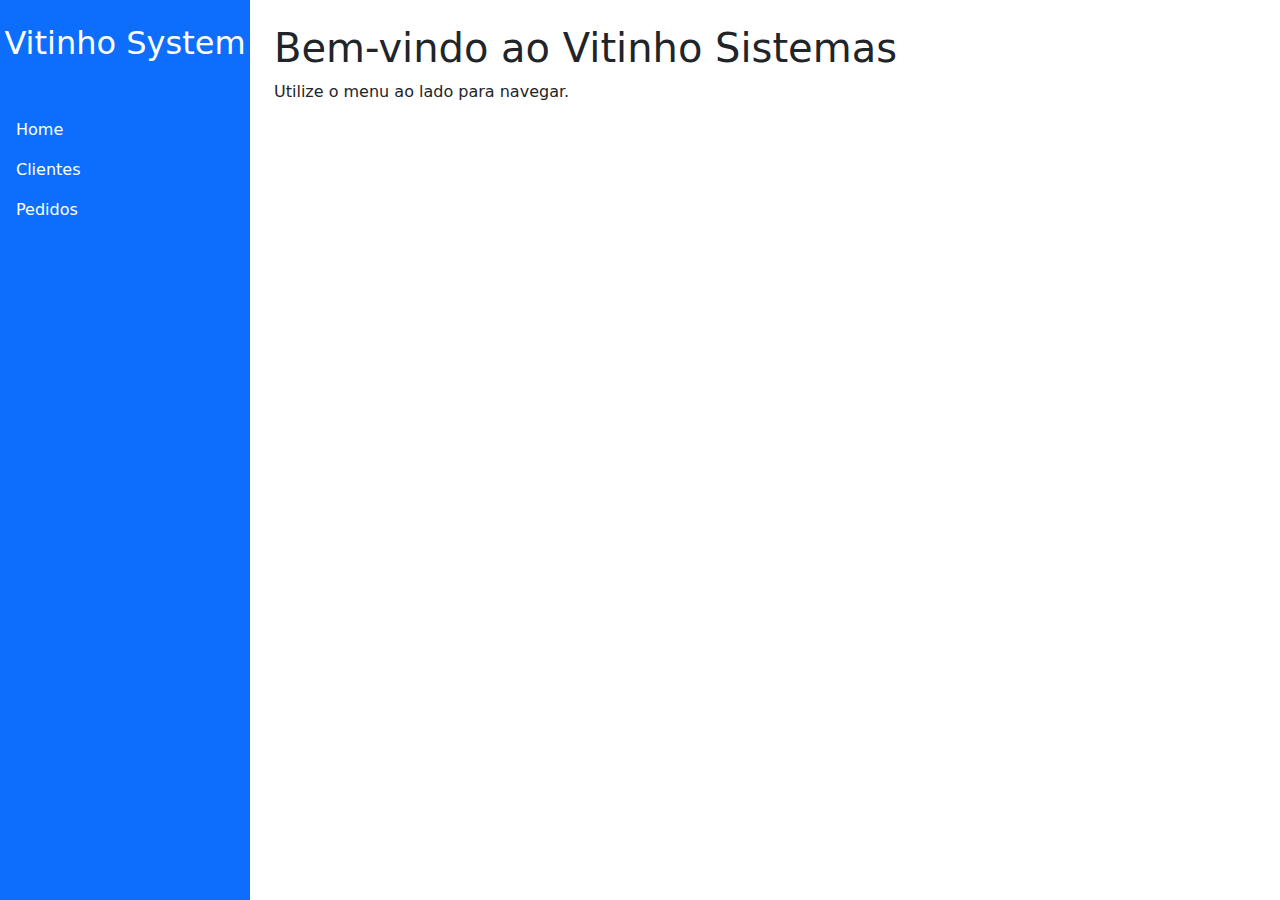
<file: index.html>
<!DOCTYPE html>
<html lang="pt-br">
<head>
    <meta charset="UTF-8">
    <meta name="viewport" content="width=device-width, initial-scale=1.0">
    <title>Home</title>
    <link href="https://cdn.jsdelivr.net/npm/bootstrap@5.3.3/dist/css/bootstrap.min.css" rel="stylesheet" integrity="sha384-QWTKZyjpPEjISv5WaRU9OFeRpok6YctnYmDr5pNlyT2bRjXh0JMhjY6hW+ALEwIH" crossorigin="anonymous">
    <link rel="stylesheet" href="styles/sidebar.css">
</head>
<body>
    <div class="d-flex">
        <nav id="sidebar" class="bg-primary text-white">
            <h2 class="text-center mt-4">Vitinho System</h2>
            <ul class="nav flex-column mt-5">
                <li class="nav-item">
                    <a href="index.html" class="nav-link text-white">Home</a>
                </li>
                <li class="nav-item">
                    <a href="clientes.html" class="nav-link text-white">Clientes</a>
                </li>
                <li class="nav-item">
                    <a href="pedidos.html" class="nav-link text-white">Pedidos</a>
                </li>
            </ul>
        </nav>

        <main class="flex-grow-1 p-4">
            <h1>Bem-vindo ao Vitinho Sistemas</h1>
            <p>Utilize o menu ao lado para navegar.</p>
        </main>
    </div>
    <script src="https://cdn.jsdelivr.net/npm/bootstrap@5.3.3/dist/js/bootstrap.bundle.min.js"></script>
</body>
</html>
</file>
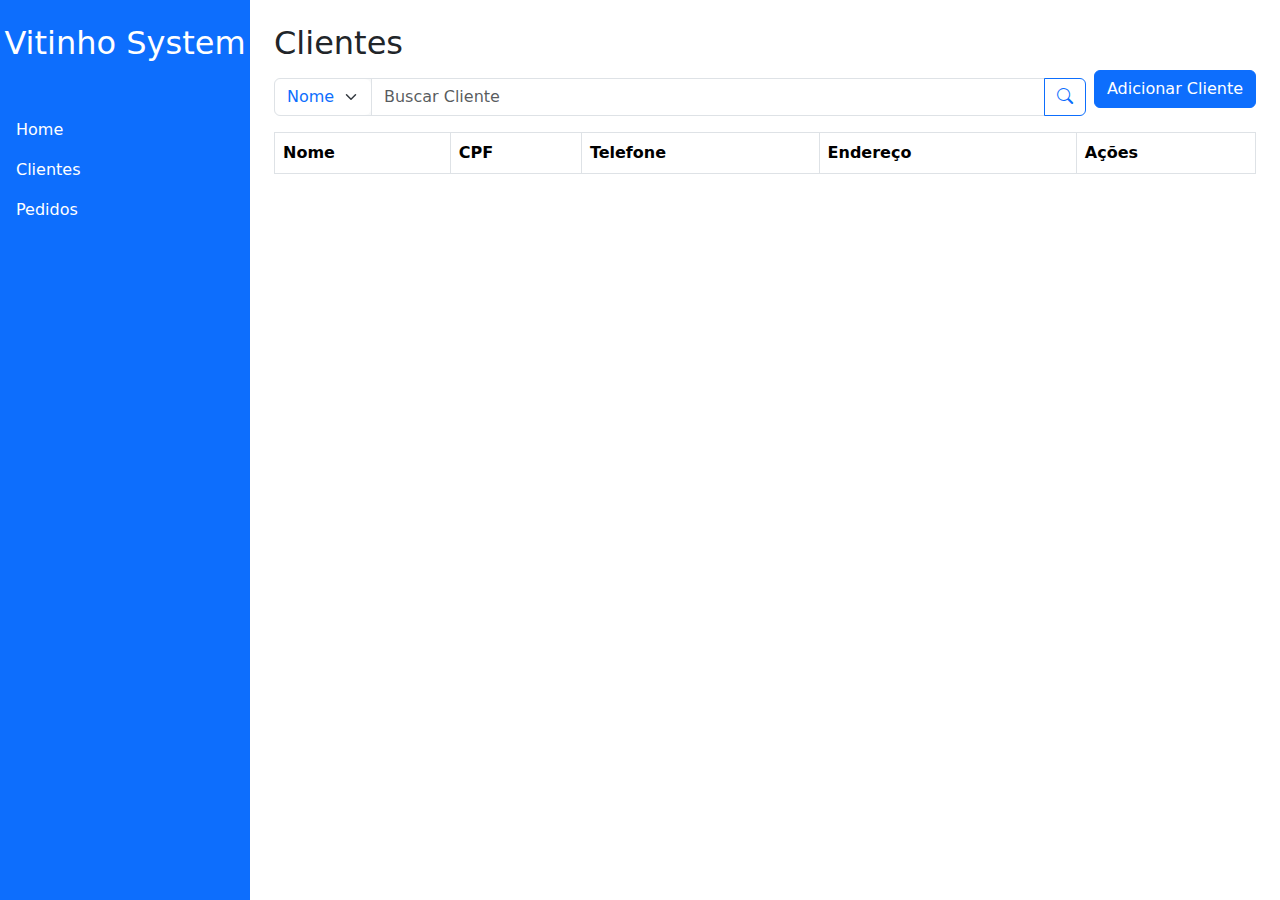
<file: clientes.html>
<!DOCTYPE html>
<html lang="pt-br">
<head>
    <meta charset="UTF-8">
    <meta name="viewport" content="width=device-width, initial-scale=1.0">
    <title>Clientes</title>
    <link rel="stylesheet" href="https://cdn.jsdelivr.net/npm/bootstrap-icons@1.11.3/font/bootstrap-icons.min.css">
    <link href="https://cdn.jsdelivr.net/npm/bootstrap@5.3.3/dist/css/bootstrap.min.css" rel="stylesheet" integrity="sha384-QWTKZyjpPEjISv5WaRU9OFeRpok6YctnYmDr5pNlyT2bRjXh0JMhjY6hW+ALEwIH" crossorigin="anonymous">
    <link rel="stylesheet" href="styles/sidebar.css">
</head>
<body>
    <div class="d-flex">
        <nav id="sidebar" class="bg-primary text-white">
            <h2 class="text-center mt-4">Vitinho System</h2>
            <ul class="nav flex-column mt-5">
                <li class="nav-item">
                    <a href="index.html" class="nav-link text-white">Home</a>
                </li>
                <li class="nav-item">
                    <a href="clientes.html" class="nav-link text-white">Clientes</a>
                </li>
                <li class="nav-item">
                    <a href="pedidos.html" class="nav-link text-white">Pedidos</a>
                </li>
            </ul>
        </nav>

        <main class="flex-grow-1 p-4">
            <h2>Clientes</h2>
            <!-- Aqui adicionamos data-bs-toggle e data-bs-target para abrir o modal -->
            <div class="d-flex flex-wrap justify-content-between align-items-center mb-2">
                <div class="d-flex flex-grow-1 me-2 mb-2 mb-md-0">
                    <div class="input-group flex-grow-1">
                        <div class="input-group-text p-0">
                            <select class="text-primary form-select border-0" id="search-type">
                                <option value="nome" selected>Nome</option>
                                <option value="cpf">CPF</option>
                            </select>
                        </div>
                        <input type="text" class="form-control" id="search-input" placeholder="Buscar Cliente">
                        <button class="btn btn-outline-primary" type="button" id="search-button">
                            <i class="bi bi-search"></i>
                        </button>
                    </div>
                </div>
                <div>
                    <button class="btn btn-primary mb-3" id="add-client" data-bs-toggle="modal" data-bs-target="#cliente-modal">Adicionar Cliente</button>
                </div>
            </div>
            <table class="table table-bordered">
                <thead>
                    <tr>
                        <th>Nome</th>
                        <th>CPF</th>
                        <th>Telefone</th>
                        <th>Endereço</th>
                        <th>Ações</th>
                    </tr>
                </thead>
                <tbody id="clients-table"></tbody>
            </table>
        </main>
    </div>

    <!-- Modal de Cliente -->
    <div class="modal fade" id="cliente-modal" tabindex="-1" aria-labelledby="cliente-modal-label" aria-hidden="true">
        <div class="modal-dialog">
            <div class="modal-content">
                <div class="modal-header">
                    <h5 class="modal-title text-primary" id="cliente-modal-label"></h5>
                    <button type="button" class="btn-close" data-bs-dismiss="modal" aria-label="Close"></button>
                </div>
                <div class="modal-body">
                    <form id="cliente-form">
                        <div class="mb-3">
                            <label for="cliente-nome" class="form-label text-primary">Nome Completo</label>
                            <input type="text" class="form-control" id="cliente-nome" required>
                        </div>
                        <div class="mb-3">
                            <label for="cliente-cpf" class="form-label text-primary">CPF</label>
                            <input type="text" class="form-control" id="cliente-cpf" required>
                        </div>
                        <div class="mb-3">
                            <label for="cliente-telefone" class="form-label text-primary">Telefone</label>
                            <input type="text" class="form-control" id="cliente-telefone" required>
                        </div>
                        <div class="mb-3">
                            <label for="cliente-endereco" class="form-label text-primary">Endereço</label>
                            <input type="text" class="form-control" id="cliente-endereco">
                        </div>
                    </form>
                </div>
                <div class="modal-footer">
                    <button type="button" class="btn btn-outline-secondary" data-bs-dismiss="modal">Fechar</button>
                    <button type="button" class="btn btn-primary" id="save-cliente">Salvar</button>
                </div>
            </div>
        </div>
    </div>

    <!-- Modal de Confirmação de Exclusão -->
    <div class="modal fade" id="confirm-delete" tabindex="-1" aria-labelledby="confirm-delete-label" aria-hidden="true">
      <div class="modal-dialog modal-dialog-centered">
          <div class="modal-content">
              <div class="modal-header">
                  <h5 class="modal-title text-primary" id="confirm-delete-label">Confirmar Exclusão</h5>
                  <button type="button" class="btn-close" data-bs-dismiss="modal" aria-label="Close"></button>
              </div>
              <div class="modal-body">
                  Tem certeza de que deseja excluir este cliente?
              </div>
              <div class="modal-footer">
                  <button type="button" class="btn btn-secondary" data-bs-dismiss="modal">Cancelar</button>
                  <button type="button" class="btn btn-primary" id="yes-delete">Excluir</button>
              </div>
          </div>
      </div>
    </div>

    <script src="https://code.jquery.com/jquery-3.7.1.js" integrity="sha256-eKhayi8LEQwp4NKxN+CfCh+3qOVUtJn3QNZ0TciWLP4=" crossorigin="anonymous"></script>
    <script src="https://cdn.jsdelivr.net/npm/bootstrap@5.3.3/dist/js/bootstrap.bundle.min.js"></script>
    <script src="scripts/clientes.js"></script>
</body>
</html>
</file>
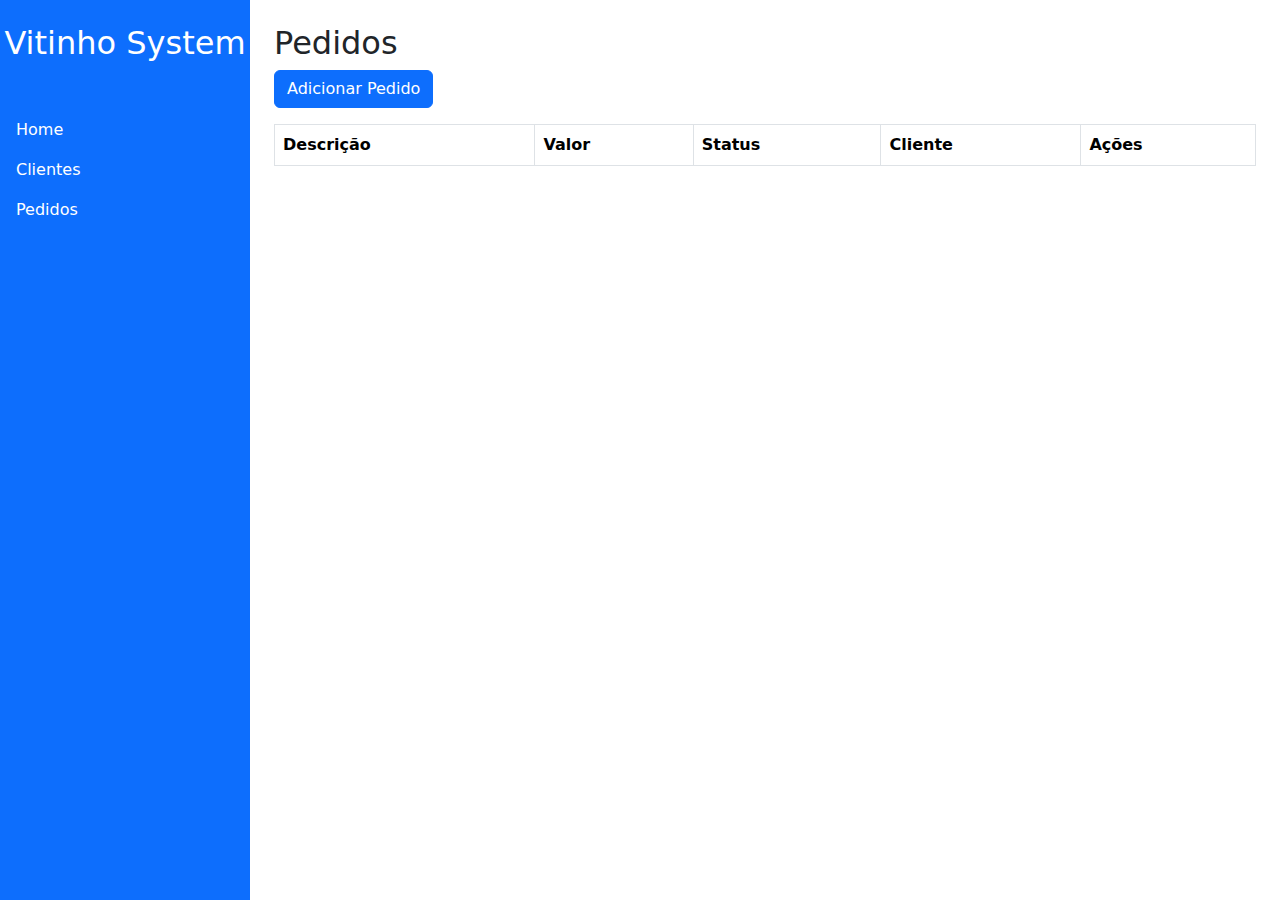
<file: pedidos.html>
<!DOCTYPE html>
<html lang="pt-br">
<head>
    <meta charset="UTF-8">
    <meta name="viewport" content="width=device-width, initial-scale=1.0">
    <title>Pedidos</title>
    <link rel="stylesheet" href="https://cdn.jsdelivr.net/npm/bootstrap-icons@1.11.3/font/bootstrap-icons.min.css">
    <link href="https://cdn.jsdelivr.net/npm/bootstrap@5.3.3/dist/css/bootstrap.min.css" rel="stylesheet" integrity="sha384-QWTKZyjpPEjISv5WaRU9OFeRpok6YctnYmDr5pNlyT2bRjXh0JMhjY6hW+ALEwIH" crossorigin="anonymous">
    <link rel="stylesheet" href="styles/sidebar.css">
</head>
<body>
    <div class="d-flex">
        <nav id="sidebar" class="bg-primary text-white">
            <h2 class="text-center mt-4">Vitinho System</h2>
            <ul class="nav flex-column mt-5">
                <li class="nav-item">
                    <a href="index.html" class="nav-link text-white">Home</a>
                </li>
                <li class="nav-item">
                    <a href="clientes.html" class="nav-link text-white">Clientes</a>
                </li>
                <li class="nav-item">
                    <a href="pedidos.html" class="nav-link text-white">Pedidos</a>
                </li>
            </ul>
        </nav>

        <main class="flex-grow-1 p-4">
            <h2>Pedidos</h2>
            <button class="btn btn-primary mb-3" id="add-pedido" data-bs-toggle="modal" data-bs-target="#pedido-modal">Adicionar Pedido</button>
            <table class="table table-bordered">
                <thead>
                    <tr>
                        <th>Descrição</th>
                        <th>Valor</th>
                        <th>Status</th>
                        <th>Cliente</th>
                        <th>Ações</th>
                    </tr>
                </thead>
                <tbody id="orders-table"></tbody>
            </table>
        </main>
    </div>

    <!-- Modal de Pedido -->
    <div class="modal fade" id="pedido-modal" tabindex="-1" aria-labelledby="pedido-modal-label" aria-hidden="true">
        <div class="modal-dialog">
            <div class="modal-content">
                <div class="modal-header">
                    <h5 class="modal-title text-primary" id="pedido-modal-label">Inserir Pedido</h5>
                    <button type="button" class="btn-close" data-bs-dismiss="modal" aria-label="Close"></button>
                </div>
                <div class="modal-body">
                    <form id="pedido-form">
                        <div class="mb-3">
                            <label for="pedido-descricao" class="form-label">Descrição</label>
                            <input type="text" class="form-control" id="pedido-descricao" required>
                        </div>
                        <div class="mb-3">
                            <label for="pedido-valor" class="form-label">Valor</label>
                            <input type="text" class="form-control" id="pedido-valor" required>
                        </div>
                        <div class="mb-3">
                            <label for="pedido-status" class="form-label">Status</label>
                            <select class="form-select" id="pedido-status" required>
                                <option value="">Selecione o Status</option>
                                <option value="PROCESSAMENTO">Processamento</option>
                                <option value="ENVIADO">Enviado</option>
                                <option value="ENTREGUE">Entregue</option>
                                <option value="CANCELADO">Cancelado</option>
                            </select>
                        </div>
                        <div class="mb-3">
                            <label for="pedido-cliente" class="form-label">Cliente</label>
                            <select class="form-select" id="pedido-cliente" required></select>
                        </div>
                    </form>
                </div>
                <div class="modal-footer">
                    <button type="button" class="btn btn-secondary" data-bs-dismiss="modal">Fechar</button>
                    <button type="button" class="btn btn-primary" id="save-pedido">Salvar</button>
                </div>
            </div>
        </div>
    </div>

    <!-- Modal de Confirmação de Exclusão -->
    <div class="modal fade" id="confirm-delete" tabindex="-1" aria-labelledby="confirm-delete-label" aria-hidden="true">
        <div class="modal-dialog modal-dialog-centered">
            <div class="modal-content">
                <div class="modal-header">
                    <h5 class="modal-title text-primary" id="confirm-delete-label">Confirmar Exclusão</h5>
                    <button type="button" class="btn-close" data-bs-dismiss="modal" aria-label="Close"></button>
                </div>
                <div class="modal-body">
                    Tem certeza de que deseja excluir este pedido?
                </div>
                <div class="modal-footer">
                    <button type="button" class="btn btn-secondary" data-bs-dismiss="modal">Cancelar</button>
                    <button type="button" class="btn btn-primary" id="yes-delete">Excluir</button>
                </div>
            </div>
        </div>
    </div>

    <script src="https://code.jquery.com/jquery-3.7.1.js" integrity="sha256-eKhayi8LEQwp4NKxN+CfCh+3qOVUtJn3QNZ0TciWLP4=" crossorigin="anonymous"></script>
    <script src="https://cdn.jsdelivr.net/npm/bootstrap@5.3.3/dist/js/bootstrap.bundle.min.js"></script>
    <script src="scripts/pedidos.js"></script>
</body>
</html>
</file>
<file: styles/sidebar.css>
#sidebar {
    width: 250px;
    height: 100vh;
    position: fixed;
    top: 0;
    left: 0;
    overflow-y: auto;
}

main {
    margin-left: 250px;
}

.nav-link {
    color: #fff !important;
}
</file>
